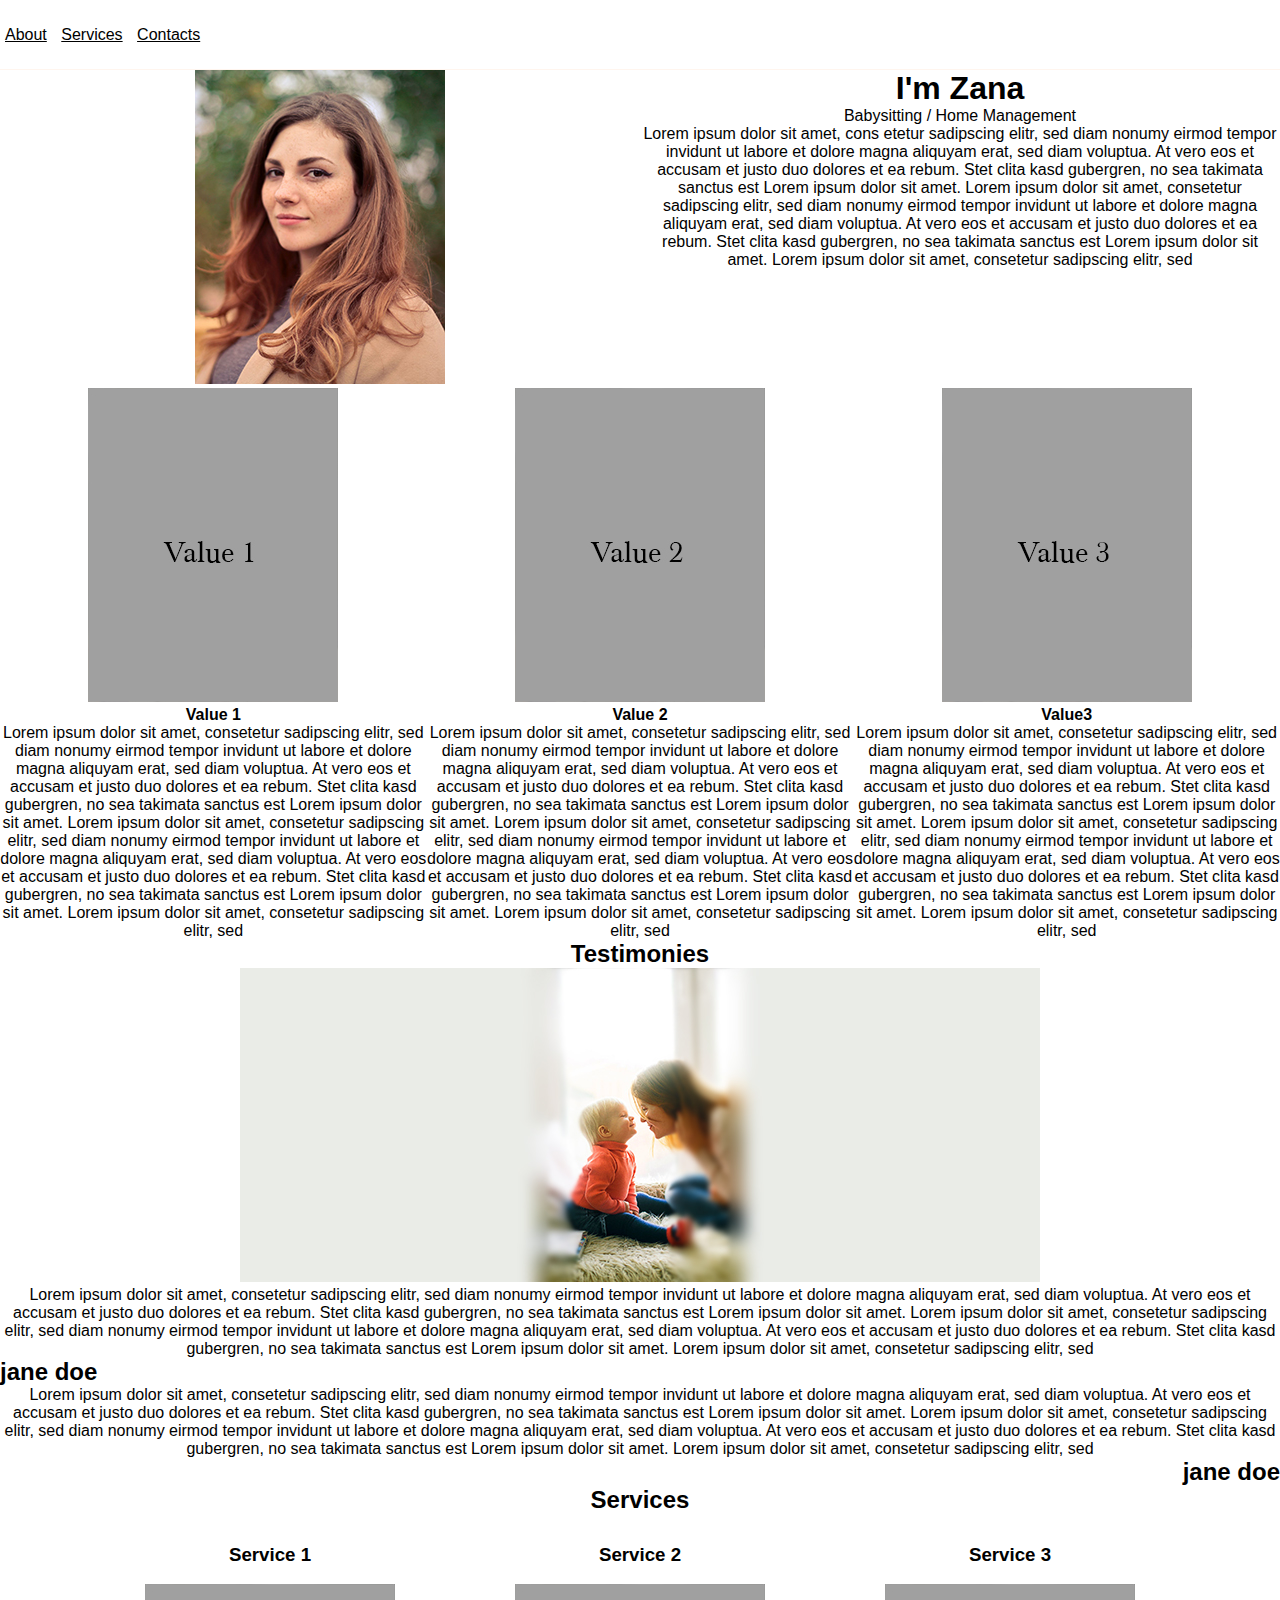
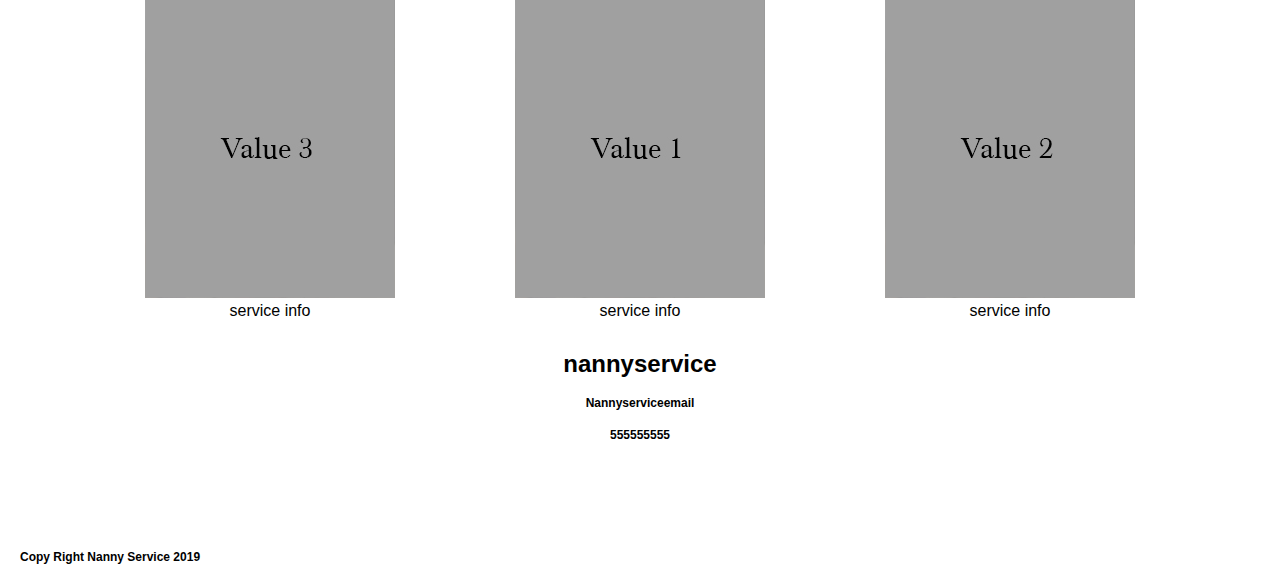
<file: Nanny Service/index.html>
<!DOCTYPE html>
<html>
	<head>
		<title>Tea Cozy</title>
		<link rel="stylesheet" type="text/css" href="./resources/css/style.css">
	</head>
	<body>
		<div class="header">
			<nav>
				<ul>
					<li><a href="#About">About</a></li>
					<li><a href="#services">Services</a></li>   
					<li><a href="#Contacts">Contacts</a></li>
				</ul>
			</nav>
		</div>

		<div>
			<div>
               <div id="About">
                   <div class="picturecontainer">
                        <img src="./resources/images/pexels-photo-733872.jpg">
                   </div>
                   <div class="profilecontainer">
                      <h1>I'm Zana</h1>
                      <div class="profilecaption">Babysitting / Home Management</div>
                      <p> Lorem ipsum dolor sit amet, cons etetur sadipscing elitr, sed diam nonumy eirmod tempor invidunt ut labore et dolore magna aliquyam erat, sed diam voluptua. At vero eos et accusam et justo duo dolores et ea rebum.  Stet clita kasd gubergren, no sea takimata sanctus est Lorem ipsum dolor sit amet. Lorem ipsum dolor sit amet, consetetur sadipscing elitr, sed diam nonumy eirmod tempor invidunt ut labore et dolore magna aliquyam erat, sed diam voluptua.  At vero eos et accusam et justo duo dolores et ea rebum. Stet clita kasd gubergren, no sea takimata sanctus est Lorem ipsum dolor sit amet. Lorem ipsum dolor sit amet, consetetur sadipscing elitr, sed </p>
                   </div>
               </div>
            </div>
            <div>    
            </div>
		</div>

		<div id="values">
            <div class="value">
                <img src="./resources/images/value1.jpg">
                <h4>Value 1</h4>
                <p> Lorem ipsum dolor sit amet, consetetur sadipscing elitr, sed diam nonumy eirmod tempor invidunt ut labore et dolore magna aliquyam erat, sed diam voluptua. At vero eos et accusam et justo duo dolores et ea rebum.  Stet clita kasd gubergren, no sea takimata sanctus est Lorem ipsum dolor sit amet. Lorem ipsum dolor sit amet, consetetur sadipscing elitr, sed diam nonumy eirmod tempor invidunt ut labore et dolore magna aliquyam erat, sed diam voluptua.  At vero eos et accusam et justo duo dolores et ea rebum. Stet clita kasd gubergren, no sea takimata sanctus est Lorem ipsum dolor sit amet. Lorem ipsum dolor sit amet, consetetur sadipscing elitr, sed </p>
            </div>
            <div class="value">
                <img src="./resources/images/value2.jpg">
                <h4>Value 2</h4>
                <p> Lorem ipsum dolor sit amet, consetetur sadipscing elitr, sed diam nonumy eirmod tempor invidunt ut labore et dolore magna aliquyam erat, sed diam voluptua. At vero eos et accusam et justo duo dolores et ea rebum.  Stet clita kasd gubergren, no sea takimata sanctus est Lorem ipsum dolor sit amet. Lorem ipsum dolor sit amet, consetetur sadipscing elitr, sed diam nonumy eirmod tempor invidunt ut labore et dolore magna aliquyam erat, sed diam voluptua.  At vero eos et accusam et justo duo dolores et ea rebum. Stet clita kasd gubergren, no sea takimata sanctus est Lorem ipsum dolor sit amet. Lorem ipsum dolor sit amet, consetetur sadipscing elitr, sed </p>
                
            </div>
            <div class="value">
                <img src="./resources/images/value3.jpg">
                <h4>Value3</h4>
                <p> Lorem ipsum dolor sit amet, consetetur sadipscing elitr, sed diam nonumy eirmod tempor invidunt ut labore et dolore magna aliquyam erat, sed diam voluptua. At vero eos et accusam et justo duo dolores et ea rebum.  Stet clita kasd gubergren, no sea takimata sanctus est Lorem ipsum dolor sit amet. Lorem ipsum dolor sit amet, consetetur sadipscing elitr, sed diam nonumy eirmod tempor invidunt ut labore et dolore magna aliquyam erat, sed diam voluptua.  At vero eos et accusam et justo duo dolores et ea rebum. Stet clita kasd gubergren, no sea takimata sanctus est Lorem ipsum dolor sit amet. Lorem ipsum dolor sit amet, consetetur sadipscing elitr, sed </p>
            </div>
		</div>
		<div class="testimonials">
      
       <h2> Testimonies </h2>
       
        <img src="resources/images/test-733872.jpg">
        <p> Lorem ipsum dolor sit amet, consetetur sadipscing elitr, sed diam nonumy eirmod tempor invidunt ut labore et dolore magna aliquyam erat, sed diam voluptua. At vero eos et accusam et justo duo dolores et ea rebum.  Stet clita kasd gubergren, no sea takimata sanctus est Lorem ipsum dolor sit amet. Lorem ipsum dolor sit amet, consetetur sadipscing elitr, sed diam nonumy eirmod tempor invidunt ut labore et dolore magna aliquyam erat, sed diam voluptua.  At vero eos et accusam et justo duo dolores et ea rebum. Stet clita kasd gubergren, no sea takimata sanctus est Lorem ipsum dolor sit amet. Lorem ipsum dolor sit amet, consetetur sadipscing elitr, sed </p>
        
        <h2 class="something"> jane doe </h2>
		  
		   <p> Lorem ipsum dolor sit amet, consetetur sadipscing elitr, sed diam nonumy eirmod tempor invidunt ut labore et dolore magna aliquyam erat, sed diam voluptua. At vero eos et accusam et justo duo dolores et ea rebum.  Stet clita kasd gubergren, no sea takimata sanctus est Lorem ipsum dolor sit amet. Lorem ipsum dolor sit amet, consetetur sadipscing elitr, sed diam nonumy eirmod tempor invidunt ut labore et dolore magna aliquyam erat, sed diam voluptua.  At vero eos et accusam et justo duo dolores et ea rebum. Stet clita kasd gubergren, no sea takimata sanctus est Lorem ipsum dolor sit amet. Lorem ipsum dolor sit amet, consetetur sadipscing elitr, sed </p>
        
        <h2 class="something2"> jane doe </h2>
		    
		</div>
				<h2> Services </h2>
		<div id="services">
				<div class="specific">
					<h3>Service 1</h3><br>
					<img src="./resources/images/services.jpg">
					<p> service info</p>
					
				</div>
				<div class="specific">
					<h3>Service 2</h3><br>
					<img src="./resources/images/services1.jpg">
					<p> service info</p>
					
				</div>
				<div class="specific">
					<h3>Service 3</h3><br>
					<img src="./resources/images/services2.jpg">
					<p> service info</p>
					
				</div>
			</div>
		</div>
<div id="Contacts">
<div class="footer">
			<h2>nannyservice</h2><br>
			<h5>Nannyserviceemail</h5><br>
			<h5>555555555</h5><br>
		</div>

		<div class="copyright">
			<h5>Copy Right Nanny Service 2019</h5>
		</div>
	</body>
</html>
</file>
<file: Nanny Service/resources/css/style.css>
*{
    font-family: "Helvetica";
    color: black;
    background-color: white;
    opacity: 1;
    text-align: center;
    margin: 0;
    padding: 0;
}
  @media screen and (max-width:750px){
        #values {
            display:flex;
            flex-direction: column;
        }
        #services {
            display:flex;
            flex-direction: column;
        }
        }
    

h2 {
    font-size:24px;
}

h4 {
    font-size: 16px;
}

h5 {
    font-size: 12px;
}
/*---------Header--------*/
.header{
    display: flex;
    justify-content:space-between;
    background-color: white;
    height: 69px;
    width: 100%;
    border-bottom: 1px solid seashell;
    align-items: center;
    z-index: 20; 
}

.header img {
    height: 50px;
    margin-left: 10px;
    
}

.header ul{
    margin-right: 10px;
}

.header li{
        display: inline-block;
        margin:auto 5px;
}
/*-------------mission----------*/

#mission {
    background-image: url("../images/mission-background.jpg");
    background-repeat: no-repeat;
    background-size: cover;
    height:700px;
    width:1200px;
    position: relative;
    display: flex;
    align-items: center;
    margin: auto auto;
    vertical-align: center;
    justify-content: space-between;
}

.textwithbg{
    background-color: black;
    width: 1200px;
    padding: 30px;
}

#About {
    display: flex;
}

#About > div {
    flex: 1;
}

#testimonials {
    display: flex;
    align-items: center;
    justify-content: center;
}

.testimonials {
    flex:1;
}
#values {
    display: flex;
}

.something {
    text-align: left;
}

.something2 {
    text-align: right;
}
.value {
    flex: 1;
}

#services{
    display: flex;
    align-items: center;
    justify-content: center;
    
}

.services{
    flex: 1;
}
.
.tea {
    padding: 10px 10px;
}
.tea img{
    width: 300px;
    height: 200px;
    padding-bottom: 10px;
    
}
/*locations*/
#locations{
    background-image: url(../images/locations-background.jpg);
    background-repeat: no-repeat;
    background-size: cover;
    height: 500px;
    width: 1200px;
    display: flex;
    flex-direction: column;
    margin: 70px auto;
    padding-top: 70px;
    align-items: center;
    position: relative;
}

#locations h2{
    padding-bottom: 15px;
    background-color: transparent;
}

.address{
    background-color: transparent;
    display: flex;
    flex-direction: row;
    justify-content: flex-start;
    align-items: center;
}

.specific{
    background-color: white;
    opacity: 1;
    margin: 15px 20px;
    padding: 15px;
    width: 300px;
}

.footer{
    height: 200px;
}

.copyright{
    margin-left: 20px;
    display: flex;
    justify-content: flex-start;

}
</file>
